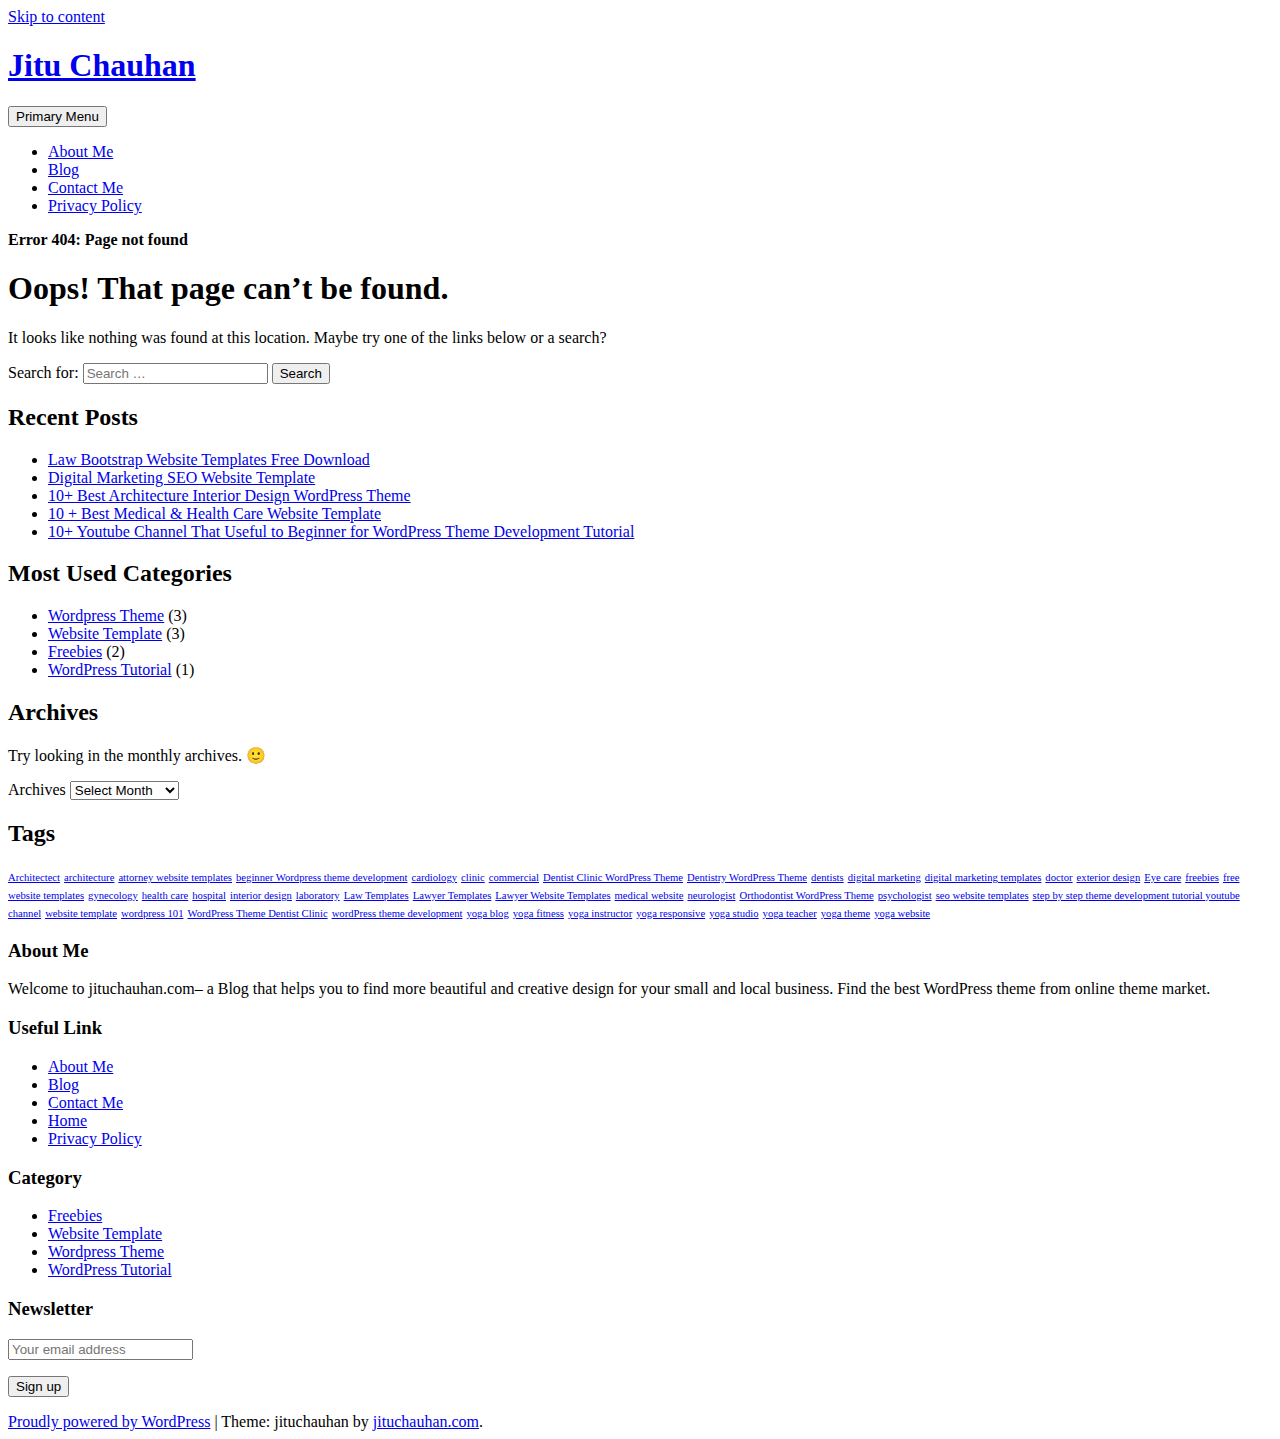
<file: pages/index.html>
<!DOCTYPE html>
    <html lang="en-US" prefix="og: http://ogp.me/ns#">

    <head>
    	
   
        <meta name="google-site-verification" content="4KqxXLPDRgArLiUh4ZFZ0BLFW6n7QN0jibkjD7lBNMg" />
        <meta charset="UTF-8">
        <meta name="viewport" content="width=device-width, initial-scale=1">
        <link rel="profile" href="http://gmpg.org/xfn/11">
        <link href="https://fonts.googleapis.com/css?family=Open+Sans:300,400,400i,600,600i,700,700i,800" rel="stylesheet">
        <title>Concept - Bootstrap 4 Admin Dashboard Template</title>

 
<meta name="robots" content="noindex,follow"/>
<meta property="og:locale" content="en_US" />
<meta property="og:type" content="object" />
<meta property="og:title" content="Page not found - Jitu Chauhan" />
<meta property="og:site_name" content="Jitu Chauhan" />
<meta name="twitter:card" content="summary" />
<meta name="twitter:title" content="Page not found - Jitu Chauhan" />
<script type='application/ld+json'>{"@context":"https:\/\/schema.org","@type":"Person","url":"https:\/\/jituchauhan.com\/","sameAs":[],"@id":"#person","name":"Jitu Chauhan"}</script>
<script type='application/ld+json'>{"@context":"https:\/\/schema.org","@type":"BreadcrumbList","itemListElement":[{"@type":"ListItem","position":1,"item":{"@id":"https:\/\/jituchauhan.com\/","name":"Home"}},{"@type":"ListItem","position":2,"item":{"@id":null,"name":"Error 404: Page not found"}}]}</script>
<!-- / Yoast SEO plugin. -->

<link rel='dns-prefetch' href='//maxcdn.bootstrapcdn.com' />
<link rel='dns-prefetch' href='//s.w.org' />
<link rel="alternate" type="application/rss+xml" title="Jitu Chauhan &raquo; Feed" href="https://jituchauhan.com/feed/" />
<link rel="alternate" type="application/rss+xml" title="Jitu Chauhan &raquo; Comments Feed" href="https://jituchauhan.com/comments/feed/" />
		<script type="text/javascript">
			window._wpemojiSettings = {"baseUrl":"https:\/\/s.w.org\/images\/core\/emoji\/11\/72x72\/","ext":".png","svgUrl":"https:\/\/s.w.org\/images\/core\/emoji\/11\/svg\/","svgExt":".svg","source":{"concatemoji":"https:\/\/jituchauhan.com\/wp-includes\/js\/wp-emoji-release.min.js?ver=4.9.8"}};
			!function(a,b,c){function d(a,b){var c=String.fromCharCode;l.clearRect(0,0,k.width,k.height),l.fillText(c.apply(this,a),0,0);var d=k.toDataURL();l.clearRect(0,0,k.width,k.height),l.fillText(c.apply(this,b),0,0);var e=k.toDataURL();return d===e}function e(a){var b;if(!l||!l.fillText)return!1;switch(l.textBaseline="top",l.font="600 32px Arial",a){case"flag":return!(b=d([55356,56826,55356,56819],[55356,56826,8203,55356,56819]))&&(b=d([55356,57332,56128,56423,56128,56418,56128,56421,56128,56430,56128,56423,56128,56447],[55356,57332,8203,56128,56423,8203,56128,56418,8203,56128,56421,8203,56128,56430,8203,56128,56423,8203,56128,56447]),!b);case"emoji":return b=d([55358,56760,9792,65039],[55358,56760,8203,9792,65039]),!b}return!1}function f(a){var c=b.createElement("script");c.src=a,c.defer=c.type="text/javascript",b.getElementsByTagName("head")[0].appendChild(c)}var g,h,i,j,k=b.createElement("canvas"),l=k.getContext&&k.getContext("2d");for(j=Array("flag","emoji"),c.supports={everything:!0,everythingExceptFlag:!0},i=0;i<j.length;i++)c.supports[j[i]]=e(j[i]),c.supports.everything=c.supports.everything&&c.supports[j[i]],"flag"!==j[i]&&(c.supports.everythingExceptFlag=c.supports.everythingExceptFlag&&c.supports[j[i]]);c.supports.everythingExceptFlag=c.supports.everythingExceptFlag&&!c.supports.flag,c.DOMReady=!1,c.readyCallback=function(){c.DOMReady=!0},c.supports.everything||(h=function(){c.readyCallback()},b.addEventListener?(b.addEventListener("DOMContentLoaded",h,!1),a.addEventListener("load",h,!1)):(a.attachEvent("onload",h),b.attachEvent("onreadystatechange",function(){"complete"===b.readyState&&c.readyCallback()})),g=c.source||{},g.concatemoji?f(g.concatemoji):g.wpemoji&&g.twemoji&&(f(g.twemoji),f(g.wpemoji)))}(window,document,window._wpemojiSettings);
		</script>
		<style type="text/css">
img.wp-smiley,
img.emoji {
	display: inline !important;
	border: none !important;
	box-shadow: none !important;
	height: 1em !important;
	width: 1em !important;
	margin: 0 .07em !important;
	vertical-align: -0.1em !important;
	background: none !important;
	padding: 0 !important;
}
</style>
<link rel='stylesheet' id='contact-form-7-css'  href='https://jituchauhan.com/wp-content/plugins/contact-form-7/includes/css/styles.css?ver=5.0.3' type='text/css' media='all' />
<link rel='stylesheet' id='bootstrap-css'  href='https://jituchauhan.com/wp-content/themes/jituchauhan/css/bootstrap.min.css?ver=3.3.7' type='text/css' media='all' />
<link rel='stylesheet' id='jituchauhan-style-css'  href='https://jituchauhan.com/wp-content/themes/jituchauhan/style.css?ver=4.9.8' type='text/css' media='all' />
<link rel='stylesheet' id='wpb-fa-css'  href='https://maxcdn.bootstrapcdn.com/font-awesome/4.4.0/css/font-awesome.min.css?ver=4.9.8' type='text/css' media='all' />
<link rel='stylesheet' id='addtoany-css'  href='https://jituchauhan.com/wp-content/plugins/add-to-any/addtoany.min.css?ver=1.14' type='text/css' media='all' />
<style id='addtoany-inline-css' type='text/css'>
@media screen and (min-width:981px){
.a2a_floating_style.a2a_default_style{display:none;}
}
</style>
<script type='text/javascript' src='https://jituchauhan.com/wp-includes/js/jquery/jquery.js?ver=1.12.4'></script>
<script type='text/javascript' src='https://jituchauhan.com/wp-includes/js/jquery/jquery-migrate.min.js?ver=1.4.1'></script>
<script type='text/javascript' src='https://jituchauhan.com/wp-content/plugins/add-to-any/addtoany.min.js?ver=1.0'></script>
<link rel='https://api.w.org/' href='https://jituchauhan.com/wp-json/' />
<link rel="EditURI" type="application/rsd+xml" title="RSD" href="https://jituchauhan.com/xmlrpc.php?rsd" />
<link rel="wlwmanifest" type="application/wlwmanifest+xml" href="https://jituchauhan.com/wp-includes/wlwmanifest.xml" /> 
<meta name="generator" content="WordPress 4.9.8" />

<script data-cfasync="false">
window.a2a_config=window.a2a_config||{};a2a_config.callbacks=[];a2a_config.overlays=[];a2a_config.templates={};
a2a_config.icon_color="unset,#ffffff";
(function(d,s,a,b){a=d.createElement(s);b=d.getElementsByTagName(s)[0];a.async=1;a.src="https://static.addtoany.com/menu/page.js";b.parentNode.insertBefore(a,b);})(document,"script");
</script>
	<script>
		  (function(i,s,o,g,r,a,m){i['GoogleAnalyticsObject']=r;i[r]=i[r]||function(){
		  (i[r].q=i[r].q||[]).push(arguments)},i[r].l=1*new Date();a=s.createElement(o),
		  m=s.getElementsByTagName(o)[0];a.async=1;a.src=g;m.parentNode.insertBefore(a,m)
		  })(window,document,'script','https://www.google-analytics.com/analytics.js','ga');
		
		  ga('create', 'UA-92805225-1', 'auto');
		  ga('send', 'pageview');

	</script>
        
        


    <link rel="stylesheet" type="text/css" href="http://jituchauhan.com/wp-content/plugins/template-help-featured-templates/css/style.css" />
    <link rel="stylesheet" type="text/css" href="http://jituchauhan.com/wp-content/plugins/template-help-featured-templates/css/preview.css" />
    <script type="text/javascript">
        function html_entity_decode(str) {
            var ta = document.createElement("textarea");
            ta.innerHTML=str.replace(/</g,"&lt;").replace(/>/g,"&gt;");
            toReturn = ta.value;
            ta = null;
            return toReturn
        }
    </script>
    <link rel="icon" href="https://jituchauhan.com/wp-content/uploads/2017/07/cropped-jituchauhan-32x32.png" sizes="32x32" />
<link rel="icon" href="https://jituchauhan.com/wp-content/uploads/2017/07/cropped-jituchauhan-192x192.png" sizes="192x192" />
<link rel="apple-touch-icon-precomposed" href="https://jituchauhan.com/wp-content/uploads/2017/07/cropped-jituchauhan-180x180.png" />
<meta name="msapplication-TileImage" content="https://jituchauhan.com/wp-content/uploads/2017/07/cropped-jituchauhan-270x270.png" />
		<!-- Google AdSense Ad --->
		<script async src="//pagead2.googlesyndication.com/pagead/js/adsbygoogle.js"></script>
<script>
  (adsbygoogle = window.adsbygoogle || []).push({
    google_ad_client: "ca-pub-2256645353903872",
    enable_page_level_ads: true
  });
</script>
    </head>

    <body class="error404 wp-custom-logo hfeed">
    	
        <div id="page" class="site">
            <div class="header">
                <div class="container">
                <div class="row">
                        <a class="skip-link screen-reader-text" href="#content">
                            Skip to content                        </a>
                        <header id="masthead" class="site-header" role="banner">
                        
                        	
                            <div class="col-md-4">
                                <div class="site-branding">
                                	
                                                                            <h1 class="site-title"><a href="https://jituchauhan.com/" rel="home">Jitu Chauhan</a></h1>
                                                                        </div>
                                <!-- .site-branding -->
                            </div>
                            <div class="col-md-8">
                                <nav id="site-navigation" class="main-navigation" role="navigation">
                                    <button class="menu-toggle" aria-controls="primary-menu" aria-expanded="false">
                                        Primary Menu                                    </button>
                                    <div class="menu-primary-menu-container"><ul id="primary-menu" class="menu"><li id="menu-item-7" class="menu-item menu-item-type-post_type menu-item-object-page menu-item-7"><a href="https://jituchauhan.com/about-me/">About Me</a></li>
<li id="menu-item-403" class="menu-item menu-item-type-post_type menu-item-object-page menu-item-403"><a href="https://jituchauhan.com/blog/">Blog</a></li>
<li id="menu-item-176" class="menu-item menu-item-type-post_type menu-item-object-page menu-item-176"><a href="https://jituchauhan.com/contact-me/">Contact Me</a></li>
<li id="menu-item-359" class="menu-item menu-item-type-post_type menu-item-object-page menu-item-359"><a href="https://jituchauhan.com/privacy-policy/">Privacy Policy</a></li>
</ul></div>                                </nav>
                                <!-- #site-navigation -->
                            </div>
                        </header>
                        <!-- #masthead -->
                    </div>
            </div>
            </div>

			<div class="container"><div class="row"><div class="col-md-12"><p id="breadcrumbs" class="breadcrumbs"><span><strong class="breadcrumb_last">Error 404: Page not found</strong></span></span></p></div></div></div>

            <div class="wrapper">
                <div class="container">
                    
                    <div id="content" class="site-content">
                        <div class="row">
			
	<div id="primary" class="content-area">
		<main id="main" class="site-main" role="main">

			<section class="error-404 not-found">
				<header class="page-header">
					<h1 class="page-title">Oops! That page can&rsquo;t be found.</h1>
				</header><!-- .page-header -->

				<div class="page-content">
					<p>It looks like nothing was found at this location. Maybe try one of the links below or a search?</p>

					<form role="search" method="get" class="search-form" action="https://jituchauhan.com/">
				<label>
					<span class="screen-reader-text">Search for:</span>
					<input type="search" class="search-field" placeholder="Search &hellip;" value="" name="s" />
				</label>
				<input type="submit" class="search-submit" value="Search" />
			</form>		<div class="widget widget_recent_entries">		<h2 class="widgettitle">Recent Posts</h2>		<ul>
											<li>
					<a href="https://jituchauhan.com/law-bootstrap-website-templates-free-download/">Law Bootstrap Website Templates Free Download</a>
									</li>
											<li>
					<a href="https://jituchauhan.com/digital-marketing-seo-website-template/">Digital Marketing SEO Website Template</a>
									</li>
											<li>
					<a href="https://jituchauhan.com/10-best-architecture-interior-design-wordpress-theme/">10+ Best Architecture Interior Design WordPress Theme</a>
									</li>
											<li>
					<a href="https://jituchauhan.com/10-best-medical-health-care-website-template/">10 + Best Medical &#038; Health Care Website Template</a>
									</li>
											<li>
					<a href="https://jituchauhan.com/10-youtube-channel-that-useful-to-beginner-for-wordpress-theme-development-tutorial/">10+ Youtube Channel That Useful to Beginner for WordPress Theme Development Tutorial</a>
									</li>
					</ul>
		</div>
					<div class="widget widget_categories">
						<h2 class="widget-title">Most Used Categories</h2>
						<ul>
							<li class="cat-item cat-item-3"><a href="https://jituchauhan.com/category/wordpress-theme/" title="Premium WordPress Theme">Wordpress Theme</a> (3)
</li>
	<li class="cat-item cat-item-22"><a href="https://jituchauhan.com/category/website-template/" >Website Template</a> (3)
</li>
	<li class="cat-item cat-item-48"><a href="https://jituchauhan.com/category/freebies/" title="Start your website easily with free bootstrap website templates.">Freebies</a> (2)
</li>
	<li class="cat-item cat-item-13"><a href="https://jituchauhan.com/category/wordpress-tutorial/" title="Helpful Links for WordPress Beginner.">WordPress Tutorial</a> (1)
</li>
						</ul>
					</div><!-- .widget -->

					<div class="widget widget_archive"><h2 class="widgettitle">Archives</h2><p>Try looking in the monthly archives. 🙂</p>		<label class="screen-reader-text" for="archives-dropdown--1">Archives</label>
		<select id="archives-dropdown--1" name="archive-dropdown" onchange='document.location.href=this.options[this.selectedIndex].value;'>
			
			<option value="">Select Month</option>
				<option value='https://jituchauhan.com/2017/07/'> July 2017 </option>
	<option value='https://jituchauhan.com/2017/05/'> May 2017 </option>
	<option value='https://jituchauhan.com/2017/03/'> March 2017 </option>
	<option value='https://jituchauhan.com/2017/02/'> February 2017 </option>
	<option value='https://jituchauhan.com/2017/01/'> January 2017 </option>

		</select>
		</div><div class="widget widget_tag_cloud"><h2 class="widgettitle">Tags</h2><div class="tagcloud"><a href="https://jituchauhan.com/tag/architectect/" class="tag-cloud-link tag-link-44 tag-link-position-1" style="font-size: 8pt;" aria-label="Architectect (1 item)">Architectect</a>
<a href="https://jituchauhan.com/tag/architecture/" class="tag-cloud-link tag-link-43 tag-link-position-2" style="font-size: 8pt;" aria-label="architecture (1 item)">architecture</a>
<a href="https://jituchauhan.com/tag/attorney-website-templates/" class="tag-cloud-link tag-link-57 tag-link-position-3" style="font-size: 8pt;" aria-label="attorney website templates (1 item)">attorney website templates</a>
<a href="https://jituchauhan.com/tag/beginner-wordpress-theme-development/" class="tag-cloud-link tag-link-20 tag-link-position-4" style="font-size: 8pt;" aria-label="beginner Wordpress theme development (1 item)">beginner Wordpress theme development</a>
<a href="https://jituchauhan.com/tag/cardiology/" class="tag-cloud-link tag-link-40 tag-link-position-5" style="font-size: 8pt;" aria-label="cardiology (1 item)">cardiology</a>
<a href="https://jituchauhan.com/tag/clinic/" class="tag-cloud-link tag-link-28 tag-link-position-6" style="font-size: 8pt;" aria-label="clinic (1 item)">clinic</a>
<a href="https://jituchauhan.com/tag/commercial/" class="tag-cloud-link tag-link-47 tag-link-position-7" style="font-size: 8pt;" aria-label="commercial (1 item)">commercial</a>
<a href="https://jituchauhan.com/tag/dentist-clinic-wordpress-theme/" class="tag-cloud-link tag-link-15 tag-link-position-8" style="font-size: 8pt;" aria-label="Dentist Clinic WordPress Theme (1 item)">Dentist Clinic WordPress Theme</a>
<a href="https://jituchauhan.com/tag/dentistry-wordpress-theme/" class="tag-cloud-link tag-link-14 tag-link-position-9" style="font-size: 8pt;" aria-label="Dentistry WordPress Theme (1 item)">Dentistry WordPress Theme</a>
<a href="https://jituchauhan.com/tag/dentists/" class="tag-cloud-link tag-link-41 tag-link-position-10" style="font-size: 8pt;" aria-label="dentists (1 item)">dentists</a>
<a href="https://jituchauhan.com/tag/digital-marketing/" class="tag-cloud-link tag-link-50 tag-link-position-11" style="font-size: 8pt;" aria-label="digital marketing (1 item)">digital marketing</a>
<a href="https://jituchauhan.com/tag/digital-marketing-templates/" class="tag-cloud-link tag-link-53 tag-link-position-12" style="font-size: 8pt;" aria-label="digital marketing templates (1 item)">digital marketing templates</a>
<a href="https://jituchauhan.com/tag/doctor/" class="tag-cloud-link tag-link-30 tag-link-position-13" style="font-size: 8pt;" aria-label="doctor (1 item)">doctor</a>
<a href="https://jituchauhan.com/tag/exterior-design/" class="tag-cloud-link tag-link-46 tag-link-position-14" style="font-size: 8pt;" aria-label="exterior design (1 item)">exterior design</a>
<a href="https://jituchauhan.com/tag/eye-care/" class="tag-cloud-link tag-link-37 tag-link-position-15" style="font-size: 8pt;" aria-label="Eye care (1 item)">Eye care</a>
<a href="https://jituchauhan.com/tag/freebies/" class="tag-cloud-link tag-link-52 tag-link-position-16" style="font-size: 8pt;" aria-label="freebies (1 item)">freebies</a>
<a href="https://jituchauhan.com/tag/free-website-templates/" class="tag-cloud-link tag-link-51 tag-link-position-17" style="font-size: 8pt;" aria-label="free website templates (1 item)">free website templates</a>
<a href="https://jituchauhan.com/tag/gynecology/" class="tag-cloud-link tag-link-38 tag-link-position-18" style="font-size: 8pt;" aria-label="gynecology (1 item)">gynecology</a>
<a href="https://jituchauhan.com/tag/health-care/" class="tag-cloud-link tag-link-35 tag-link-position-19" style="font-size: 8pt;" aria-label="health care (1 item)">health care</a>
<a href="https://jituchauhan.com/tag/hospital/" class="tag-cloud-link tag-link-29 tag-link-position-20" style="font-size: 8pt;" aria-label="hospital (1 item)">hospital</a>
<a href="https://jituchauhan.com/tag/interior-design/" class="tag-cloud-link tag-link-45 tag-link-position-21" style="font-size: 8pt;" aria-label="interior design (1 item)">interior design</a>
<a href="https://jituchauhan.com/tag/laboratory/" class="tag-cloud-link tag-link-36 tag-link-position-22" style="font-size: 8pt;" aria-label="laboratory (1 item)">laboratory</a>
<a href="https://jituchauhan.com/tag/law-templates/" class="tag-cloud-link tag-link-54 tag-link-position-23" style="font-size: 8pt;" aria-label="Law Templates (1 item)">Law Templates</a>
<a href="https://jituchauhan.com/tag/lawyer-templates/" class="tag-cloud-link tag-link-56 tag-link-position-24" style="font-size: 8pt;" aria-label="Lawyer Templates (1 item)">Lawyer Templates</a>
<a href="https://jituchauhan.com/tag/lawyer-website-templates/" class="tag-cloud-link tag-link-55 tag-link-position-25" style="font-size: 8pt;" aria-label="Lawyer Website Templates (1 item)">Lawyer Website Templates</a>
<a href="https://jituchauhan.com/tag/medical-website/" class="tag-cloud-link tag-link-32 tag-link-position-26" style="font-size: 8pt;" aria-label="medical website (1 item)">medical website</a>
<a href="https://jituchauhan.com/tag/neurologist/" class="tag-cloud-link tag-link-39 tag-link-position-27" style="font-size: 8pt;" aria-label="neurologist (1 item)">neurologist</a>
<a href="https://jituchauhan.com/tag/orthodontist-wordpress-theme/" class="tag-cloud-link tag-link-17 tag-link-position-28" style="font-size: 8pt;" aria-label="Orthodontist WordPress Theme (1 item)">Orthodontist WordPress Theme</a>
<a href="https://jituchauhan.com/tag/psychologist/" class="tag-cloud-link tag-link-42 tag-link-position-29" style="font-size: 8pt;" aria-label="psychologist (1 item)">psychologist</a>
<a href="https://jituchauhan.com/tag/seo-website-templates/" class="tag-cloud-link tag-link-49 tag-link-position-30" style="font-size: 8pt;" aria-label="seo website templates (1 item)">seo website templates</a>
<a href="https://jituchauhan.com/tag/step-by-step-theme-development-tutorial-youtube-channel/" class="tag-cloud-link tag-link-21 tag-link-position-31" style="font-size: 8pt;" aria-label="step by step theme development tutorial youtube channel (1 item)">step by step theme development tutorial youtube channel</a>
<a href="https://jituchauhan.com/tag/website-template/" class="tag-cloud-link tag-link-34 tag-link-position-32" style="font-size: 8pt;" aria-label="website template (1 item)">website template</a>
<a href="https://jituchauhan.com/tag/wordpress-101/" class="tag-cloud-link tag-link-19 tag-link-position-33" style="font-size: 8pt;" aria-label="wordpress 101 (1 item)">wordpress 101</a>
<a href="https://jituchauhan.com/tag/wordpress-theme-dentist-clinic/" class="tag-cloud-link tag-link-16 tag-link-position-34" style="font-size: 8pt;" aria-label="WordPress Theme Dentist Clinic (1 item)">WordPress Theme Dentist Clinic</a>
<a href="https://jituchauhan.com/tag/wordpress-theme-development/" class="tag-cloud-link tag-link-18 tag-link-position-35" style="font-size: 8pt;" aria-label="wordPress theme development (1 item)">wordPress theme development</a>
<a href="https://jituchauhan.com/tag/yoga-blog/" class="tag-cloud-link tag-link-9 tag-link-position-36" style="font-size: 8pt;" aria-label="yoga blog (1 item)">yoga blog</a>
<a href="https://jituchauhan.com/tag/yoga-fitness/" class="tag-cloud-link tag-link-11 tag-link-position-37" style="font-size: 8pt;" aria-label="yoga fitness (1 item)">yoga fitness</a>
<a href="https://jituchauhan.com/tag/yoga-instructor/" class="tag-cloud-link tag-link-6 tag-link-position-38" style="font-size: 8pt;" aria-label="yoga instructor (1 item)">yoga instructor</a>
<a href="https://jituchauhan.com/tag/yoga-responsive/" class="tag-cloud-link tag-link-5 tag-link-position-39" style="font-size: 8pt;" aria-label="yoga responsive (1 item)">yoga responsive</a>
<a href="https://jituchauhan.com/tag/yoga-studio/" class="tag-cloud-link tag-link-7 tag-link-position-40" style="font-size: 8pt;" aria-label="yoga studio (1 item)">yoga studio</a>
<a href="https://jituchauhan.com/tag/yoga-teacher/" class="tag-cloud-link tag-link-4 tag-link-position-41" style="font-size: 8pt;" aria-label="yoga teacher (1 item)">yoga teacher</a>
<a href="https://jituchauhan.com/tag/yoga-theme/" class="tag-cloud-link tag-link-8 tag-link-position-42" style="font-size: 8pt;" aria-label="yoga theme (1 item)">yoga theme</a>
<a href="https://jituchauhan.com/tag/yoga-website/" class="tag-cloud-link tag-link-10 tag-link-position-43" style="font-size: 8pt;" aria-label="yoga website (1 item)">yoga website</a></div>
</div>
				</div><!-- .page-content -->
			</section><!-- .error-404 -->

		</main><!-- #main -->
	</div><!-- #primary -->


    </div><!-- #content -->

   
</div><!-- #page -->

</div>

<div class="footer">
    	<div class="container">
        <div class="row">
		 				<div id="text-2" class="widget-container widget_text col-md-3"><h3 class="widget-title">About Me</h3>			<div class="textwidget"><p>Welcome to jituchauhan.com– a Blog that helps you to find more beautiful and creative design for your small and local business. Find the best WordPress theme from online theme market.</p>
</div>
		</div><div id="pages-2" class="widget-container widget_pages col-md-3"><h3 class="widget-title">Useful Link</h3>		<ul>
			<li class="page_item page-item-5"><a href="https://jituchauhan.com/about-me/">About Me</a></li>
<li class="page_item page-item-222"><a href="https://jituchauhan.com/blog/">Blog</a></li>
<li class="page_item page-item-174"><a href="https://jituchauhan.com/contact-me/">Contact Me</a></li>
<li class="page_item page-item-361"><a href="https://jituchauhan.com/home/">Home</a></li>
<li class="page_item page-item-241"><a href="https://jituchauhan.com/privacy-policy/">Privacy Policy</a></li>
		</ul>
		</div><div id="categories-3" class="widget-container widget_categories col-md-3"><h3 class="widget-title">Category</h3>		<ul>
	<li class="cat-item cat-item-48"><a href="https://jituchauhan.com/category/freebies/" title="Start your website easily with free bootstrap website templates.">Freebies</a>
</li>
	<li class="cat-item cat-item-22"><a href="https://jituchauhan.com/category/website-template/" >Website Template</a>
</li>
	<li class="cat-item cat-item-3"><a href="https://jituchauhan.com/category/wordpress-theme/" title="Premium WordPress Theme">Wordpress Theme</a>
</li>
	<li class="cat-item cat-item-13"><a href="https://jituchauhan.com/category/wordpress-tutorial/" title="Helpful Links for WordPress Beginner.">WordPress Tutorial</a>
</li>
		</ul>
</div><div id="mc4wp_form_widget-3" class="widget-container widget_mc4wp_form_widget col-md-3"><h3 class="widget-title">Newsletter</h3><script>(function() {
	if (!window.mc4wp) {
		window.mc4wp = {
			listeners: [],
			forms    : {
				on: function (event, callback) {
					window.mc4wp.listeners.push({
						event   : event,
						callback: callback
					});
				}
			}
		}
	}
})();
</script><!-- MailChimp for WordPress v4.2.4 - https://wordpress.org/plugins/mailchimp-for-wp/ --><form id="mc4wp-form-1" class="mc4wp-form mc4wp-form-277" method="post" data-id="277" data-name="Subscriber For Update" ><div class="mc4wp-form-fields"><p>
	<label></label>
	<input type="email" name="EMAIL" placeholder="Your email address" required/>
</p>

<p>
	<input type="submit" value="Sign up" />
</p></div><label style="display: none !important;">Leave this field empty if you're human: <input type="text" name="_mc4wp_honeypot" value="" tabindex="-1" autocomplete="off" /></label><input type="hidden" name="_mc4wp_timestamp" value="1541623610" /><input type="hidden" name="_mc4wp_form_id" value="277" /><input type="hidden" name="_mc4wp_form_element_id" value="mc4wp-form-1" /><div class="mc4wp-response"></div></form><!-- / MailChimp for WordPress Plugin --></div>		 			</div>
    		<div class="row">
    			<div class="col-lg-12 col-md-12 col-sm-12 col-xs-12">
    				 <footer id="colophon" class="site-footer" role="contentinfo">
        <div class="site-info">
            <a href="https://wordpress.org/">Proudly powered by WordPress</a>
            <span class="sep"> | </span>
            Theme: jituchauhan by <a href="http://jituchauhan.com/" rel="designer" class="">jituchauhan.com</a>.        </div><!-- .site-info -->
         	
    </footer><!-- #colophon -->
    			</div>
    		</div>
    	</div>
</div>
<div class="a2a_kit a2a_kit_size_32 a2a_floating_style a2a_default_style" style="bottom:0px;left:0px;background-color:transparent;"><a class="a2a_button_facebook" href="https://www.addtoany.com/add_to/facebook?linkurl=https%3A%2F%2Fjituchauhan.com%2Finfluence%2Flandingpage%2Finfluence%2Fpages%2Findex.html&amp;linkname=Page%20not%20found%20-%20Jitu%20Chauhan" title="Facebook" rel="nofollow noopener" target="_blank"></a><a class="a2a_button_twitter" href="https://www.addtoany.com/add_to/twitter?linkurl=https%3A%2F%2Fjituchauhan.com%2Finfluence%2Flandingpage%2Finfluence%2Fpages%2Findex.html&amp;linkname=Page%20not%20found%20-%20Jitu%20Chauhan" title="Twitter" rel="nofollow noopener" target="_blank"></a><a class="a2a_button_google_plus" href="https://www.addtoany.com/add_to/google_plus?linkurl=https%3A%2F%2Fjituchauhan.com%2Finfluence%2Flandingpage%2Finfluence%2Fpages%2Findex.html&amp;linkname=Page%20not%20found%20-%20Jitu%20Chauhan" title="Google+" rel="nofollow noopener" target="_blank"></a><a class="a2a_button_pinterest" href="https://www.addtoany.com/add_to/pinterest?linkurl=https%3A%2F%2Fjituchauhan.com%2Finfluence%2Flandingpage%2Finfluence%2Fpages%2Findex.html&amp;linkname=Page%20not%20found%20-%20Jitu%20Chauhan" title="Pinterest" rel="nofollow noopener" target="_blank"></a><a class="a2a_button_linkedin" href="https://www.addtoany.com/add_to/linkedin?linkurl=https%3A%2F%2Fjituchauhan.com%2Finfluence%2Flandingpage%2Finfluence%2Fpages%2Findex.html&amp;linkname=Page%20not%20found%20-%20Jitu%20Chauhan" title="LinkedIn" rel="nofollow noopener" target="_blank"></a><a class="a2a_dd addtoany_share_save addtoany_share" href="https://www.addtoany.com/share"></a></div><script>(function() {function addEventListener(element,event,handler) {
	if(element.addEventListener) {
		element.addEventListener(event,handler, false);
	} else if(element.attachEvent){
		element.attachEvent('on'+event,handler);
	}
}function maybePrefixUrlField() {
	if(this.value.trim() !== '' && this.value.indexOf('http') !== 0) {
		this.value = "http://" + this.value;
	}
}

var urlFields = document.querySelectorAll('.mc4wp-form input[type="url"]');
if( urlFields && urlFields.length > 0 ) {
	for( var j=0; j < urlFields.length; j++ ) {
		addEventListener(urlFields[j],'blur',maybePrefixUrlField);
	}
}/* test if browser supports date fields */
var testInput = document.createElement('input');
testInput.setAttribute('type', 'date');
if( testInput.type !== 'date') {

	/* add placeholder & pattern to all date fields */
	var dateFields = document.querySelectorAll('.mc4wp-form input[type="date"]');
	for(var i=0; i<dateFields.length; i++) {
		if(!dateFields[i].placeholder) {
			dateFields[i].placeholder = 'YYYY-MM-DD';
		}
		if(!dateFields[i].pattern) {
			dateFields[i].pattern = '[0-9]{4}-(0[1-9]|1[012])-(0[1-9]|1[0-9]|2[0-9]|3[01])';
		}
	}
}

})();</script><script type='text/javascript'>
/* <![CDATA[ */
var wpcf7 = {"apiSettings":{"root":"https:\/\/jituchauhan.com\/wp-json\/contact-form-7\/v1","namespace":"contact-form-7\/v1"},"recaptcha":{"messages":{"empty":"Please verify that you are not a robot."}}};
/* ]]> */
</script>
<script type='text/javascript' src='https://jituchauhan.com/wp-content/plugins/contact-form-7/includes/js/scripts.js?ver=5.0.3'></script>
<script type='text/javascript' src='https://jituchauhan.com/wp-content/themes/jituchauhan/js/bootstrap.min.js?ver=3.3.7'></script>
<script type='text/javascript' src='https://jituchauhan.com/wp-content/themes/jituchauhan/js/navigation.js?ver=20151215'></script>
<script type='text/javascript' src='https://jituchauhan.com/wp-content/themes/jituchauhan/js/skip-link-focus-fix.js?ver=20151215'></script>
<script type='text/javascript' src='https://jituchauhan.com/wp-includes/js/wp-embed.min.js?ver=4.9.8'></script>
<script type='text/javascript'>
/* <![CDATA[ */
var mc4wp_forms_config = [];
/* ]]> */
</script>
<script type='text/javascript' src='https://jituchauhan.com/wp-content/plugins/mailchimp-for-wp/assets/js/forms-api.min.js?ver=4.2.4'></script>
<!--[if lte IE 9]>
<script type='text/javascript' src='https://jituchauhan.com/wp-content/plugins/mailchimp-for-wp/assets/js/third-party/placeholders.min.js?ver=4.2.4'></script>
<![endif]-->

</body>
</html>
</file>
